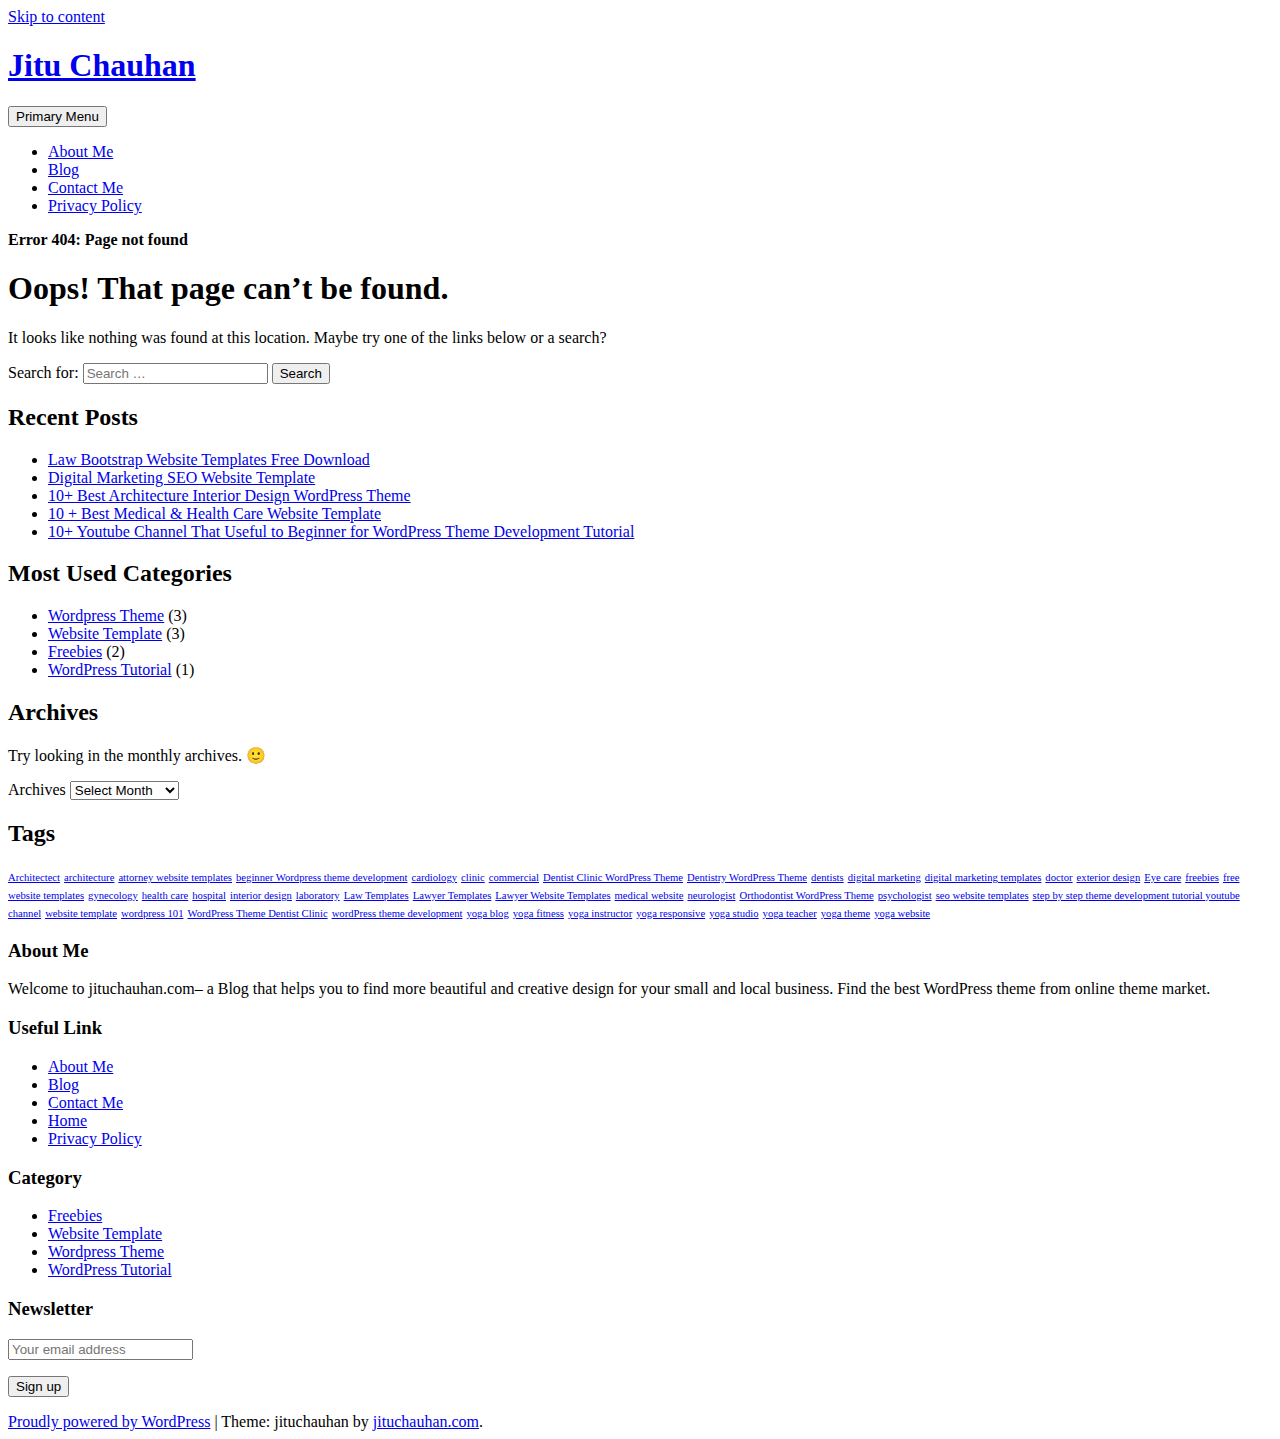
<file: pages/index.html>
<!DOCTYPE html>
    <html lang="en-US" prefix="og: http://ogp.me/ns#">

    <head>
    	
   
        <meta name="google-site-verification" content="4KqxXLPDRgArLiUh4ZFZ0BLFW6n7QN0jibkjD7lBNMg" />
        <meta charset="UTF-8">
        <meta name="viewport" content="width=device-width, initial-scale=1">
        <link rel="profile" href="http://gmpg.org/xfn/11">
        <link href="https://fonts.googleapis.com/css?family=Open+Sans:300,400,400i,600,600i,700,700i,800" rel="stylesheet">
        <title>Concept - Bootstrap 4 Admin Dashboard Template</title>

 
<meta name="robots" content="noindex,follow"/>
<meta property="og:locale" content="en_US" />
<meta property="og:type" content="object" />
<meta property="og:title" content="Page not found - Jitu Chauhan" />
<meta property="og:site_name" content="Jitu Chauhan" />
<meta name="twitter:card" content="summary" />
<meta name="twitter:title" content="Page not found - Jitu Chauhan" />
<script type='application/ld+json'>{"@context":"https:\/\/schema.org","@type":"Person","url":"https:\/\/jituchauhan.com\/","sameAs":[],"@id":"#person","name":"Jitu Chauhan"}</script>
<script type='application/ld+json'>{"@context":"https:\/\/schema.org","@type":"BreadcrumbList","itemListElement":[{"@type":"ListItem","position":1,"item":{"@id":"https:\/\/jituchauhan.com\/","name":"Home"}},{"@type":"ListItem","position":2,"item":{"@id":null,"name":"Error 404: Page not found"}}]}</script>
<!-- / Yoast SEO plugin. -->

<link rel='dns-prefetch' href='//maxcdn.bootstrapcdn.com' />
<link rel='dns-prefetch' href='//s.w.org' />
<link rel="alternate" type="application/rss+xml" title="Jitu Chauhan &raquo; Feed" href="https://jituchauhan.com/feed/" />
<link rel="alternate" type="application/rss+xml" title="Jitu Chauhan &raquo; Comments Feed" href="https://jituchauhan.com/comments/feed/" />
		<script type="text/javascript">
			window._wpemojiSettings = {"baseUrl":"https:\/\/s.w.org\/images\/core\/emoji\/11\/72x72\/","ext":".png","svgUrl":"https:\/\/s.w.org\/images\/core\/emoji\/11\/svg\/","svgExt":".svg","source":{"concatemoji":"https:\/\/jituchauhan.com\/wp-includes\/js\/wp-emoji-release.min.js?ver=4.9.8"}};
			!function(a,b,c){function d(a,b){var c=String.fromCharCode;l.clearRect(0,0,k.width,k.height),l.fillText(c.apply(this,a),0,0);var d=k.toDataURL();l.clearRect(0,0,k.width,k.height),l.fillText(c.apply(this,b),0,0);var e=k.toDataURL();return d===e}function e(a){var b;if(!l||!l.fillText)return!1;switch(l.textBaseline="top",l.font="600 32px Arial",a){case"flag":return!(b=d([55356,56826,55356,56819],[55356,56826,8203,55356,56819]))&&(b=d([55356,57332,56128,56423,56128,56418,56128,56421,56128,56430,56128,56423,56128,56447],[55356,57332,8203,56128,56423,8203,56128,56418,8203,56128,56421,8203,56128,56430,8203,56128,56423,8203,56128,56447]),!b);case"emoji":return b=d([55358,56760,9792,65039],[55358,56760,8203,9792,65039]),!b}return!1}function f(a){var c=b.createElement("script");c.src=a,c.defer=c.type="text/javascript",b.getElementsByTagName("head")[0].appendChild(c)}var g,h,i,j,k=b.createElement("canvas"),l=k.getContext&&k.getContext("2d");for(j=Array("flag","emoji"),c.supports={everything:!0,everythingExceptFlag:!0},i=0;i<j.length;i++)c.supports[j[i]]=e(j[i]),c.supports.everything=c.supports.everything&&c.supports[j[i]],"flag"!==j[i]&&(c.supports.everythingExceptFlag=c.supports.everythingExceptFlag&&c.supports[j[i]]);c.supports.everythingExceptFlag=c.supports.everythingExceptFlag&&!c.supports.flag,c.DOMReady=!1,c.readyCallback=function(){c.DOMReady=!0},c.supports.everything||(h=function(){c.readyCallback()},b.addEventListener?(b.addEventListener("DOMContentLoaded",h,!1),a.addEventListener("load",h,!1)):(a.attachEvent("onload",h),b.attachEvent("onreadystatechange",function(){"complete"===b.readyState&&c.readyCallback()})),g=c.source||{},g.concatemoji?f(g.concatemoji):g.wpemoji&&g.twemoji&&(f(g.twemoji),f(g.wpemoji)))}(window,document,window._wpemojiSettings);
		</script>
		<style type="text/css">
img.wp-smiley,
img.emoji {
	display: inline !important;
	border: none !important;
	box-shadow: none !important;
	height: 1em !important;
	width: 1em !important;
	margin: 0 .07em !important;
	vertical-align: -0.1em !important;
	background: none !important;
	padding: 0 !important;
}
</style>
<link rel='stylesheet' id='contact-form-7-css'  href='https://jituchauhan.com/wp-content/plugins/contact-form-7/includes/css/styles.css?ver=5.0.3' type='text/css' media='all' />
<link rel='stylesheet' id='bootstrap-css'  href='https://jituchauhan.com/wp-content/themes/jituchauhan/css/bootstrap.min.css?ver=3.3.7' type='text/css' media='all' />
<link rel='stylesheet' id='jituchauhan-style-css'  href='https://jituchauhan.com/wp-content/themes/jituchauhan/style.css?ver=4.9.8' type='text/css' media='all' />
<link rel='stylesheet' id='wpb-fa-css'  href='https://maxcdn.bootstrapcdn.com/font-awesome/4.4.0/css/font-awesome.min.css?ver=4.9.8' type='text/css' media='all' />
<link rel='stylesheet' id='addtoany-css'  href='https://jituchauhan.com/wp-content/plugins/add-to-any/addtoany.min.css?ver=1.14' type='text/css' media='all' />
<style id='addtoany-inline-css' type='text/css'>
@media screen and (min-width:981px){
.a2a_floating_style.a2a_default_style{display:none;}
}
</style>
<script type='text/javascript' src='https://jituchauhan.com/wp-includes/js/jquery/jquery.js?ver=1.12.4'></script>
<script type='text/javascript' src='https://jituchauhan.com/wp-includes/js/jquery/jquery-migrate.min.js?ver=1.4.1'></script>
<script type='text/javascript' src='https://jituchauhan.com/wp-content/plugins/add-to-any/addtoany.min.js?ver=1.0'></script>
<link rel='https://api.w.org/' href='https://jituchauhan.com/wp-json/' />
<link rel="EditURI" type="application/rsd+xml" title="RSD" href="https://jituchauhan.com/xmlrpc.php?rsd" />
<link rel="wlwmanifest" type="application/wlwmanifest+xml" href="https://jituchauhan.com/wp-includes/wlwmanifest.xml" /> 
<meta name="generator" content="WordPress 4.9.8" />

<script data-cfasync="false">
window.a2a_config=window.a2a_config||{};a2a_config.callbacks=[];a2a_config.overlays=[];a2a_config.templates={};
a2a_config.icon_color="unset,#ffffff";
(function(d,s,a,b){a=d.createElement(s);b=d.getElementsByTagName(s)[0];a.async=1;a.src="https://static.addtoany.com/menu/page.js";b.parentNode.insertBefore(a,b);})(document,"script");
</script>
	<script>
		  (function(i,s,o,g,r,a,m){i['GoogleAnalyticsObject']=r;i[r]=i[r]||function(){
		  (i[r].q=i[r].q||[]).push(arguments)},i[r].l=1*new Date();a=s.createElement(o),
		  m=s.getElementsByTagName(o)[0];a.async=1;a.src=g;m.parentNode.insertBefore(a,m)
		  })(window,document,'script','https://www.google-analytics.com/analytics.js','ga');
		
		  ga('create', 'UA-92805225-1', 'auto');
		  ga('send', 'pageview');

	</script>
        
        


    <link rel="stylesheet" type="text/css" href="http://jituchauhan.com/wp-content/plugins/template-help-featured-templates/css/style.css" />
    <link rel="stylesheet" type="text/css" href="http://jituchauhan.com/wp-content/plugins/template-help-featured-templates/css/preview.css" />
    <script type="text/javascript">
        function html_entity_decode(str) {
            var ta = document.createElement("textarea");
            ta.innerHTML=str.replace(/</g,"&lt;").replace(/>/g,"&gt;");
            toReturn = ta.value;
            ta = null;
            return toReturn
        }
    </script>
    <link rel="icon" href="https://jituchauhan.com/wp-content/uploads/2017/07/cropped-jituchauhan-32x32.png" sizes="32x32" />
<link rel="icon" href="https://jituchauhan.com/wp-content/uploads/2017/07/cropped-jituchauhan-192x192.png" sizes="192x192" />
<link rel="apple-touch-icon-precomposed" href="https://jituchauhan.com/wp-content/uploads/2017/07/cropped-jituchauhan-180x180.png" />
<meta name="msapplication-TileImage" content="https://jituchauhan.com/wp-content/uploads/2017/07/cropped-jituchauhan-270x270.png" />
		<!-- Google AdSense Ad --->
		<script async src="//pagead2.googlesyndication.com/pagead/js/adsbygoogle.js"></script>
<script>
  (adsbygoogle = window.adsbygoogle || []).push({
    google_ad_client: "ca-pub-2256645353903872",
    enable_page_level_ads: true
  });
</script>
    </head>

    <body class="error404 wp-custom-logo hfeed">
    	
        <div id="page" class="site">
            <div class="header">
                <div class="container">
                <div class="row">
                        <a class="skip-link screen-reader-text" href="#content">
                            Skip to content                        </a>
                        <header id="masthead" class="site-header" role="banner">
                        
                        	
                            <div class="col-md-4">
                                <div class="site-branding">
                                	
                                                                            <h1 class="site-title"><a href="https://jituchauhan.com/" rel="home">Jitu Chauhan</a></h1>
                                                                        </div>
                                <!-- .site-branding -->
                            </div>
                            <div class="col-md-8">
                                <nav id="site-navigation" class="main-navigation" role="navigation">
                                    <button class="menu-toggle" aria-controls="primary-menu" aria-expanded="false">
                                        Primary Menu                                    </button>
                                    <div class="menu-primary-menu-container"><ul id="primary-menu" class="menu"><li id="menu-item-7" class="menu-item menu-item-type-post_type menu-item-object-page menu-item-7"><a href="https://jituchauhan.com/about-me/">About Me</a></li>
<li id="menu-item-403" class="menu-item menu-item-type-post_type menu-item-object-page menu-item-403"><a href="https://jituchauhan.com/blog/">Blog</a></li>
<li id="menu-item-176" class="menu-item menu-item-type-post_type menu-item-object-page menu-item-176"><a href="https://jituchauhan.com/contact-me/">Contact Me</a></li>
<li id="menu-item-359" class="menu-item menu-item-type-post_type menu-item-object-page menu-item-359"><a href="https://jituchauhan.com/privacy-policy/">Privacy Policy</a></li>
</ul></div>                                </nav>
                                <!-- #site-navigation -->
                            </div>
                        </header>
                        <!-- #masthead -->
                    </div>
            </div>
            </div>

			<div class="container"><div class="row"><div class="col-md-12"><p id="breadcrumbs" class="breadcrumbs"><span><strong class="breadcrumb_last">Error 404: Page not found</strong></span></span></p></div></div></div>

            <div class="wrapper">
                <div class="container">
                    
                    <div id="content" class="site-content">
                        <div class="row">
			
	<div id="primary" class="content-area">
		<main id="main" class="site-main" role="main">

			<section class="error-404 not-found">
				<header class="page-header">
					<h1 class="page-title">Oops! That page can&rsquo;t be found.</h1>
				</header><!-- .page-header -->

				<div class="page-content">
					<p>It looks like nothing was found at this location. Maybe try one of the links below or a search?</p>

					<form role="search" method="get" class="search-form" action="https://jituchauhan.com/">
				<label>
					<span class="screen-reader-text">Search for:</span>
					<input type="search" class="search-field" placeholder="Search &hellip;" value="" name="s" />
				</label>
				<input type="submit" class="search-submit" value="Search" />
			</form>		<div class="widget widget_recent_entries">		<h2 class="widgettitle">Recent Posts</h2>		<ul>
											<li>
					<a href="https://jituchauhan.com/law-bootstrap-website-templates-free-download/">Law Bootstrap Website Templates Free Download</a>
									</li>
											<li>
					<a href="https://jituchauhan.com/digital-marketing-seo-website-template/">Digital Marketing SEO Website Template</a>
									</li>
											<li>
					<a href="https://jituchauhan.com/10-best-architecture-interior-design-wordpress-theme/">10+ Best Architecture Interior Design WordPress Theme</a>
									</li>
											<li>
					<a href="https://jituchauhan.com/10-best-medical-health-care-website-template/">10 + Best Medical &#038; Health Care Website Template</a>
									</li>
											<li>
					<a href="https://jituchauhan.com/10-youtube-channel-that-useful-to-beginner-for-wordpress-theme-development-tutorial/">10+ Youtube Channel That Useful to Beginner for WordPress Theme Development Tutorial</a>
									</li>
					</ul>
		</div>
					<div class="widget widget_categories">
						<h2 class="widget-title">Most Used Categories</h2>
						<ul>
							<li class="cat-item cat-item-3"><a href="https://jituchauhan.com/category/wordpress-theme/" title="Premium WordPress Theme">Wordpress Theme</a> (3)
</li>
	<li class="cat-item cat-item-22"><a href="https://jituchauhan.com/category/website-template/" >Website Template</a> (3)
</li>
	<li class="cat-item cat-item-48"><a href="https://jituchauhan.com/category/freebies/" title="Start your website easily with free bootstrap website templates.">Freebies</a> (2)
</li>
	<li class="cat-item cat-item-13"><a href="https://jituchauhan.com/category/wordpress-tutorial/" title="Helpful Links for WordPress Beginner.">WordPress Tutorial</a> (1)
</li>
						</ul>
					</div><!-- .widget -->

					<div class="widget widget_archive"><h2 class="widgettitle">Archives</h2><p>Try looking in the monthly archives. 🙂</p>		<label class="screen-reader-text" for="archives-dropdown--1">Archives</label>
		<select id="archives-dropdown--1" name="archive-dropdown" onchange='document.location.href=this.options[this.selectedIndex].value;'>
			
			<option value="">Select Month</option>
				<option value='https://jituchauhan.com/2017/07/'> July 2017 </option>
	<option value='https://jituchauhan.com/2017/05/'> May 2017 </option>
	<option value='https://jituchauhan.com/2017/03/'> March 2017 </option>
	<option value='https://jituchauhan.com/2017/02/'> February 2017 </option>
	<option value='https://jituchauhan.com/2017/01/'> January 2017 </option>

		</select>
		</div><div class="widget widget_tag_cloud"><h2 class="widgettitle">Tags</h2><div class="tagcloud"><a href="https://jituchauhan.com/tag/architectect/" class="tag-cloud-link tag-link-44 tag-link-position-1" style="font-size: 8pt;" aria-label="Architectect (1 item)">Architectect</a>
<a href="https://jituchauhan.com/tag/architecture/" class="tag-cloud-link tag-link-43 tag-link-position-2" style="font-size: 8pt;" aria-label="architecture (1 item)">architecture</a>
<a href="https://jituchauhan.com/tag/attorney-website-templates/" class="tag-cloud-link tag-link-57 tag-link-position-3" style="font-size: 8pt;" aria-label="attorney website templates (1 item)">attorney website templates</a>
<a href="https://jituchauhan.com/tag/beginner-wordpress-theme-development/" class="tag-cloud-link tag-link-20 tag-link-position-4" style="font-size: 8pt;" aria-label="beginner Wordpress theme development (1 item)">beginner Wordpress theme development</a>
<a href="https://jituchauhan.com/tag/cardiology/" class="tag-cloud-link tag-link-40 tag-link-position-5" style="font-size: 8pt;" aria-label="cardiology (1 item)">cardiology</a>
<a href="https://jituchauhan.com/tag/clinic/" class="tag-cloud-link tag-link-28 tag-link-position-6" style="font-size: 8pt;" aria-label="clinic (1 item)">clinic</a>
<a href="https://jituchauhan.com/tag/commercial/" class="tag-cloud-link tag-link-47 tag-link-position-7" style="font-size: 8pt;" aria-label="commercial (1 item)">commercial</a>
<a href="https://jituchauhan.com/tag/dentist-clinic-wordpress-theme/" class="tag-cloud-link tag-link-15 tag-link-position-8" style="font-size: 8pt;" aria-label="Dentist Clinic WordPress Theme (1 item)">Dentist Clinic WordPress Theme</a>
<a href="https://jituchauhan.com/tag/dentistry-wordpress-theme/" class="tag-cloud-link tag-link-14 tag-link-position-9" style="font-size: 8pt;" aria-label="Dentistry WordPress Theme (1 item)">Dentistry WordPress Theme</a>
<a href="https://jituchauhan.com/tag/dentists/" class="tag-cloud-link tag-link-41 tag-link-position-10" style="font-size: 8pt;" aria-label="dentists (1 item)">dentists</a>
<a href="https://jituchauhan.com/tag/digital-marketing/" class="tag-cloud-link tag-link-50 tag-link-position-11" style="font-size: 8pt;" aria-label="digital marketing (1 item)">digital marketing</a>
<a href="https://jituchauhan.com/tag/digital-marketing-templates/" class="tag-cloud-link tag-link-53 tag-link-position-12" style="font-size: 8pt;" aria-label="digital marketing templates (1 item)">digital marketing templates</a>
<a href="https://jituchauhan.com/tag/doctor/" class="tag-cloud-link tag-link-30 tag-link-position-13" style="font-size: 8pt;" aria-label="doctor (1 item)">doctor</a>
<a href="https://jituchauhan.com/tag/exterior-design/" class="tag-cloud-link tag-link-46 tag-link-position-14" style="font-size: 8pt;" aria-label="exterior design (1 item)">exterior design</a>
<a href="https://jituchauhan.com/tag/eye-care/" class="tag-cloud-link tag-link-37 tag-link-position-15" style="font-size: 8pt;" aria-label="Eye care (1 item)">Eye care</a>
<a href="https://jituchauhan.com/tag/freebies/" class="tag-cloud-link tag-link-52 tag-link-position-16" style="font-size: 8pt;" aria-label="freebies (1 item)">freebies</a>
<a href="https://jituchauhan.com/tag/free-website-templates/" class="tag-cloud-link tag-link-51 tag-link-position-17" style="font-size: 8pt;" aria-label="free website templates (1 item)">free website templates</a>
<a href="https://jituchauhan.com/tag/gynecology/" class="tag-cloud-link tag-link-38 tag-link-position-18" style="font-size: 8pt;" aria-label="gynecology (1 item)">gynecology</a>
<a href="https://jituchauhan.com/tag/health-care/" class="tag-cloud-link tag-link-35 tag-link-position-19" style="font-size: 8pt;" aria-label="health care (1 item)">health care</a>
<a href="https://jituchauhan.com/tag/hospital/" class="tag-cloud-link tag-link-29 tag-link-position-20" style="font-size: 8pt;" aria-label="hospital (1 item)">hospital</a>
<a href="https://jituchauhan.com/tag/interior-design/" class="tag-cloud-link tag-link-45 tag-link-position-21" style="font-size: 8pt;" aria-label="interior design (1 item)">interior design</a>
<a href="https://jituchauhan.com/tag/laboratory/" class="tag-cloud-link tag-link-36 tag-link-position-22" style="font-size: 8pt;" aria-label="laboratory (1 item)">laboratory</a>
<a href="https://jituchauhan.com/tag/law-templates/" class="tag-cloud-link tag-link-54 tag-link-position-23" style="font-size: 8pt;" aria-label="Law Templates (1 item)">Law Templates</a>
<a href="https://jituchauhan.com/tag/lawyer-templates/" class="tag-cloud-link tag-link-56 tag-link-position-24" style="font-size: 8pt;" aria-label="Lawyer Templates (1 item)">Lawyer Templates</a>
<a href="https://jituchauhan.com/tag/lawyer-website-templates/" class="tag-cloud-link tag-link-55 tag-link-position-25" style="font-size: 8pt;" aria-label="Lawyer Website Templates (1 item)">Lawyer Website Templates</a>
<a href="https://jituchauhan.com/tag/medical-website/" class="tag-cloud-link tag-link-32 tag-link-position-26" style="font-size: 8pt;" aria-label="medical website (1 item)">medical website</a>
<a href="https://jituchauhan.com/tag/neurologist/" class="tag-cloud-link tag-link-39 tag-link-position-27" style="font-size: 8pt;" aria-label="neurologist (1 item)">neurologist</a>
<a href="https://jituchauhan.com/tag/orthodontist-wordpress-theme/" class="tag-cloud-link tag-link-17 tag-link-position-28" style="font-size: 8pt;" aria-label="Orthodontist WordPress Theme (1 item)">Orthodontist WordPress Theme</a>
<a href="https://jituchauhan.com/tag/psychologist/" class="tag-cloud-link tag-link-42 tag-link-position-29" style="font-size: 8pt;" aria-label="psychologist (1 item)">psychologist</a>
<a href="https://jituchauhan.com/tag/seo-website-templates/" class="tag-cloud-link tag-link-49 tag-link-position-30" style="font-size: 8pt;" aria-label="seo website templates (1 item)">seo website templates</a>
<a href="https://jituchauhan.com/tag/step-by-step-theme-development-tutorial-youtube-channel/" class="tag-cloud-link tag-link-21 tag-link-position-31" style="font-size: 8pt;" aria-label="step by step theme development tutorial youtube channel (1 item)">step by step theme development tutorial youtube channel</a>
<a href="https://jituchauhan.com/tag/website-template/" class="tag-cloud-link tag-link-34 tag-link-position-32" style="font-size: 8pt;" aria-label="website template (1 item)">website template</a>
<a href="https://jituchauhan.com/tag/wordpress-101/" class="tag-cloud-link tag-link-19 tag-link-position-33" style="font-size: 8pt;" aria-label="wordpress 101 (1 item)">wordpress 101</a>
<a href="https://jituchauhan.com/tag/wordpress-theme-dentist-clinic/" class="tag-cloud-link tag-link-16 tag-link-position-34" style="font-size: 8pt;" aria-label="WordPress Theme Dentist Clinic (1 item)">WordPress Theme Dentist Clinic</a>
<a href="https://jituchauhan.com/tag/wordpress-theme-development/" class="tag-cloud-link tag-link-18 tag-link-position-35" style="font-size: 8pt;" aria-label="wordPress theme development (1 item)">wordPress theme development</a>
<a href="https://jituchauhan.com/tag/yoga-blog/" class="tag-cloud-link tag-link-9 tag-link-position-36" style="font-size: 8pt;" aria-label="yoga blog (1 item)">yoga blog</a>
<a href="https://jituchauhan.com/tag/yoga-fitness/" class="tag-cloud-link tag-link-11 tag-link-position-37" style="font-size: 8pt;" aria-label="yoga fitness (1 item)">yoga fitness</a>
<a href="https://jituchauhan.com/tag/yoga-instructor/" class="tag-cloud-link tag-link-6 tag-link-position-38" style="font-size: 8pt;" aria-label="yoga instructor (1 item)">yoga instructor</a>
<a href="https://jituchauhan.com/tag/yoga-responsive/" class="tag-cloud-link tag-link-5 tag-link-position-39" style="font-size: 8pt;" aria-label="yoga responsive (1 item)">yoga responsive</a>
<a href="https://jituchauhan.com/tag/yoga-studio/" class="tag-cloud-link tag-link-7 tag-link-position-40" style="font-size: 8pt;" aria-label="yoga studio (1 item)">yoga studio</a>
<a href="https://jituchauhan.com/tag/yoga-teacher/" class="tag-cloud-link tag-link-4 tag-link-position-41" style="font-size: 8pt;" aria-label="yoga teacher (1 item)">yoga teacher</a>
<a href="https://jituchauhan.com/tag/yoga-theme/" class="tag-cloud-link tag-link-8 tag-link-position-42" style="font-size: 8pt;" aria-label="yoga theme (1 item)">yoga theme</a>
<a href="https://jituchauhan.com/tag/yoga-website/" class="tag-cloud-link tag-link-10 tag-link-position-43" style="font-size: 8pt;" aria-label="yoga website (1 item)">yoga website</a></div>
</div>
				</div><!-- .page-content -->
			</section><!-- .error-404 -->

		</main><!-- #main -->
	</div><!-- #primary -->


    </div><!-- #content -->

   
</div><!-- #page -->

</div>

<div class="footer">
    	<div class="container">
        <div class="row">
		 				<div id="text-2" class="widget-container widget_text col-md-3"><h3 class="widget-title">About Me</h3>			<div class="textwidget"><p>Welcome to jituchauhan.com– a Blog that helps you to find more beautiful and creative design for your small and local business. Find the best WordPress theme from online theme market.</p>
</div>
		</div><div id="pages-2" class="widget-container widget_pages col-md-3"><h3 class="widget-title">Useful Link</h3>		<ul>
			<li class="page_item page-item-5"><a href="https://jituchauhan.com/about-me/">About Me</a></li>
<li class="page_item page-item-222"><a href="https://jituchauhan.com/blog/">Blog</a></li>
<li class="page_item page-item-174"><a href="https://jituchauhan.com/contact-me/">Contact Me</a></li>
<li class="page_item page-item-361"><a href="https://jituchauhan.com/home/">Home</a></li>
<li class="page_item page-item-241"><a href="https://jituchauhan.com/privacy-policy/">Privacy Policy</a></li>
		</ul>
		</div><div id="categories-3" class="widget-container widget_categories col-md-3"><h3 class="widget-title">Category</h3>		<ul>
	<li class="cat-item cat-item-48"><a href="https://jituchauhan.com/category/freebies/" title="Start your website easily with free bootstrap website templates.">Freebies</a>
</li>
	<li class="cat-item cat-item-22"><a href="https://jituchauhan.com/category/website-template/" >Website Template</a>
</li>
	<li class="cat-item cat-item-3"><a href="https://jituchauhan.com/category/wordpress-theme/" title="Premium WordPress Theme">Wordpress Theme</a>
</li>
	<li class="cat-item cat-item-13"><a href="https://jituchauhan.com/category/wordpress-tutorial/" title="Helpful Links for WordPress Beginner.">WordPress Tutorial</a>
</li>
		</ul>
</div><div id="mc4wp_form_widget-3" class="widget-container widget_mc4wp_form_widget col-md-3"><h3 class="widget-title">Newsletter</h3><script>(function() {
	if (!window.mc4wp) {
		window.mc4wp = {
			listeners: [],
			forms    : {
				on: function (event, callback) {
					window.mc4wp.listeners.push({
						event   : event,
						callback: callback
					});
				}
			}
		}
	}
})();
</script><!-- MailChimp for WordPress v4.2.4 - https://wordpress.org/plugins/mailchimp-for-wp/ --><form id="mc4wp-form-1" class="mc4wp-form mc4wp-form-277" method="post" data-id="277" data-name="Subscriber For Update" ><div class="mc4wp-form-fields"><p>
	<label></label>
	<input type="email" name="EMAIL" placeholder="Your email address" required/>
</p>

<p>
	<input type="submit" value="Sign up" />
</p></div><label style="display: none !important;">Leave this field empty if you're human: <input type="text" name="_mc4wp_honeypot" value="" tabindex="-1" autocomplete="off" /></label><input type="hidden" name="_mc4wp_timestamp" value="1541623610" /><input type="hidden" name="_mc4wp_form_id" value="277" /><input type="hidden" name="_mc4wp_form_element_id" value="mc4wp-form-1" /><div class="mc4wp-response"></div></form><!-- / MailChimp for WordPress Plugin --></div>		 			</div>
    		<div class="row">
    			<div class="col-lg-12 col-md-12 col-sm-12 col-xs-12">
    				 <footer id="colophon" class="site-footer" role="contentinfo">
        <div class="site-info">
            <a href="https://wordpress.org/">Proudly powered by WordPress</a>
            <span class="sep"> | </span>
            Theme: jituchauhan by <a href="http://jituchauhan.com/" rel="designer" class="">jituchauhan.com</a>.        </div><!-- .site-info -->
         	
    </footer><!-- #colophon -->
    			</div>
    		</div>
    	</div>
</div>
<div class="a2a_kit a2a_kit_size_32 a2a_floating_style a2a_default_style" style="bottom:0px;left:0px;background-color:transparent;"><a class="a2a_button_facebook" href="https://www.addtoany.com/add_to/facebook?linkurl=https%3A%2F%2Fjituchauhan.com%2Finfluence%2Flandingpage%2Finfluence%2Fpages%2Findex.html&amp;linkname=Page%20not%20found%20-%20Jitu%20Chauhan" title="Facebook" rel="nofollow noopener" target="_blank"></a><a class="a2a_button_twitter" href="https://www.addtoany.com/add_to/twitter?linkurl=https%3A%2F%2Fjituchauhan.com%2Finfluence%2Flandingpage%2Finfluence%2Fpages%2Findex.html&amp;linkname=Page%20not%20found%20-%20Jitu%20Chauhan" title="Twitter" rel="nofollow noopener" target="_blank"></a><a class="a2a_button_google_plus" href="https://www.addtoany.com/add_to/google_plus?linkurl=https%3A%2F%2Fjituchauhan.com%2Finfluence%2Flandingpage%2Finfluence%2Fpages%2Findex.html&amp;linkname=Page%20not%20found%20-%20Jitu%20Chauhan" title="Google+" rel="nofollow noopener" target="_blank"></a><a class="a2a_button_pinterest" href="https://www.addtoany.com/add_to/pinterest?linkurl=https%3A%2F%2Fjituchauhan.com%2Finfluence%2Flandingpage%2Finfluence%2Fpages%2Findex.html&amp;linkname=Page%20not%20found%20-%20Jitu%20Chauhan" title="Pinterest" rel="nofollow noopener" target="_blank"></a><a class="a2a_button_linkedin" href="https://www.addtoany.com/add_to/linkedin?linkurl=https%3A%2F%2Fjituchauhan.com%2Finfluence%2Flandingpage%2Finfluence%2Fpages%2Findex.html&amp;linkname=Page%20not%20found%20-%20Jitu%20Chauhan" title="LinkedIn" rel="nofollow noopener" target="_blank"></a><a class="a2a_dd addtoany_share_save addtoany_share" href="https://www.addtoany.com/share"></a></div><script>(function() {function addEventListener(element,event,handler) {
	if(element.addEventListener) {
		element.addEventListener(event,handler, false);
	} else if(element.attachEvent){
		element.attachEvent('on'+event,handler);
	}
}function maybePrefixUrlField() {
	if(this.value.trim() !== '' && this.value.indexOf('http') !== 0) {
		this.value = "http://" + this.value;
	}
}

var urlFields = document.querySelectorAll('.mc4wp-form input[type="url"]');
if( urlFields && urlFields.length > 0 ) {
	for( var j=0; j < urlFields.length; j++ ) {
		addEventListener(urlFields[j],'blur',maybePrefixUrlField);
	}
}/* test if browser supports date fields */
var testInput = document.createElement('input');
testInput.setAttribute('type', 'date');
if( testInput.type !== 'date') {

	/* add placeholder & pattern to all date fields */
	var dateFields = document.querySelectorAll('.mc4wp-form input[type="date"]');
	for(var i=0; i<dateFields.length; i++) {
		if(!dateFields[i].placeholder) {
			dateFields[i].placeholder = 'YYYY-MM-DD';
		}
		if(!dateFields[i].pattern) {
			dateFields[i].pattern = '[0-9]{4}-(0[1-9]|1[012])-(0[1-9]|1[0-9]|2[0-9]|3[01])';
		}
	}
}

})();</script><script type='text/javascript'>
/* <![CDATA[ */
var wpcf7 = {"apiSettings":{"root":"https:\/\/jituchauhan.com\/wp-json\/contact-form-7\/v1","namespace":"contact-form-7\/v1"},"recaptcha":{"messages":{"empty":"Please verify that you are not a robot."}}};
/* ]]> */
</script>
<script type='text/javascript' src='https://jituchauhan.com/wp-content/plugins/contact-form-7/includes/js/scripts.js?ver=5.0.3'></script>
<script type='text/javascript' src='https://jituchauhan.com/wp-content/themes/jituchauhan/js/bootstrap.min.js?ver=3.3.7'></script>
<script type='text/javascript' src='https://jituchauhan.com/wp-content/themes/jituchauhan/js/navigation.js?ver=20151215'></script>
<script type='text/javascript' src='https://jituchauhan.com/wp-content/themes/jituchauhan/js/skip-link-focus-fix.js?ver=20151215'></script>
<script type='text/javascript' src='https://jituchauhan.com/wp-includes/js/wp-embed.min.js?ver=4.9.8'></script>
<script type='text/javascript'>
/* <![CDATA[ */
var mc4wp_forms_config = [];
/* ]]> */
</script>
<script type='text/javascript' src='https://jituchauhan.com/wp-content/plugins/mailchimp-for-wp/assets/js/forms-api.min.js?ver=4.2.4'></script>
<!--[if lte IE 9]>
<script type='text/javascript' src='https://jituchauhan.com/wp-content/plugins/mailchimp-for-wp/assets/js/third-party/placeholders.min.js?ver=4.2.4'></script>
<![endif]-->

</body>
</html>
</file>
